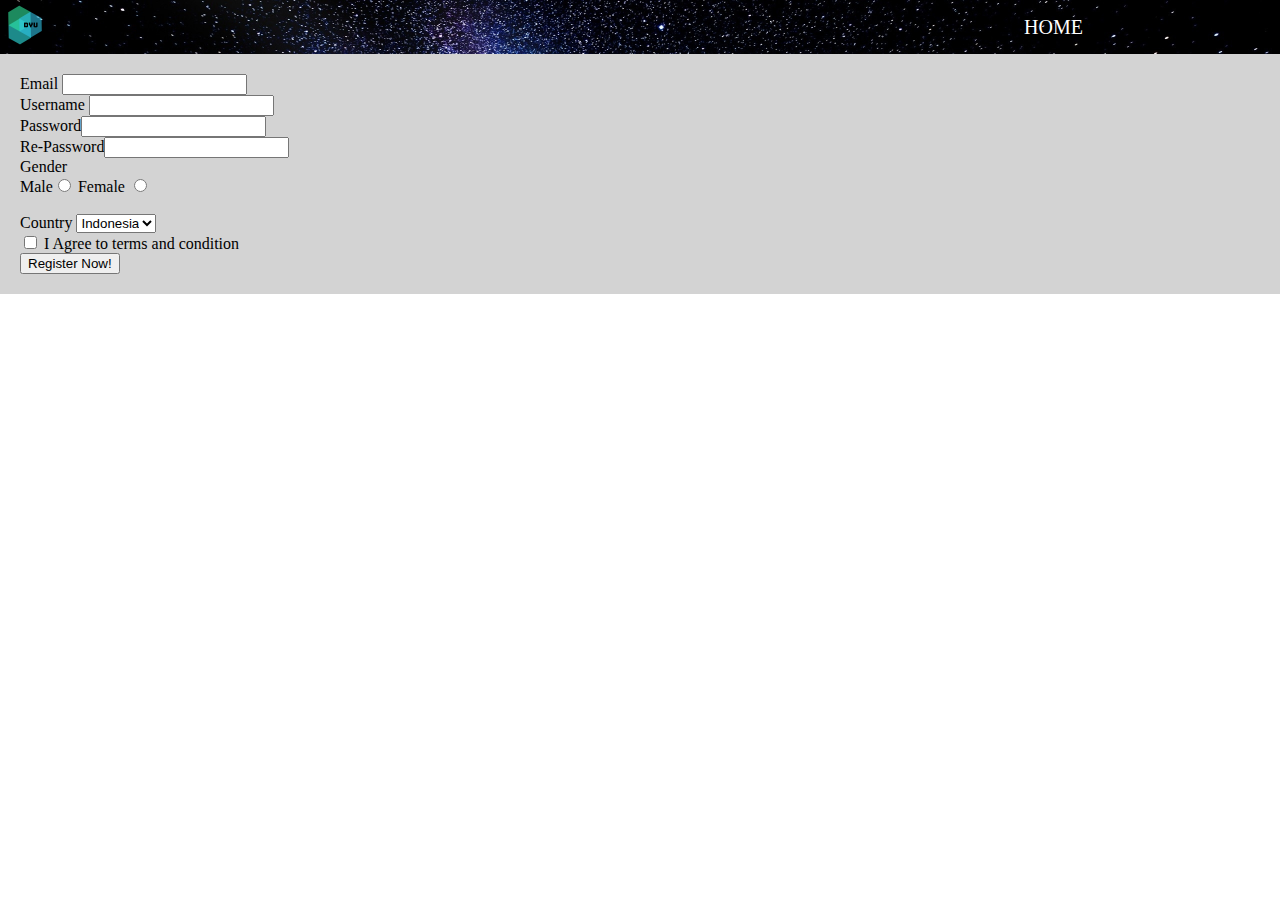
<file: html/Registerform.html>
<!DOCTYPE html>
<html lang="en">
<head>
    <meta charset="UTF-8">
    <meta http-equiv="X-UA-Compatible" content="IE=edge">
    <meta name="viewport" content="width=device-width, initial-scale=1.0">
    <title>Form</title>
    <link rel="stylesheet" href="../css/formstyle.css">
</head>
<body>
    <div class="header">
        <div class="navbar">
            <div class="logo">
                <img src="../assets/logo.png" alt="" width="50px">
            </div>
            <div class="navigation">
                <div class="home">
                  HOME
                </div>
            </div>
        </div>
    </div>
    <div class="content">
        <form action="./index.html">
            Email <input type="email" name="" id=""> <br>
            Username <input type="text" nam="" id="">
            <br>
            Password<input type="password" name="" id="">
            <br>
            Re-Password<input type="password" name="" id="">
            <br>
            Gender <br>
            Male<input type="radio" name="gender" id=""> 
            Female <input type="radio" name="gender" id="">
             <br
            Birth date<input type="date" name="" id="">
            <br>
    
            Country
            <select name="" id="">
                <option value="">Indonesia</option>
                <option value="">Malaysia</option>
                <option value="">Filipina</option>
            </select>
            
            <br>
            <input type="checkbox" name="" id=""> I Agree to terms and condition
            <br>
    
            <input type="submit" value="Register Now!">
            
            
        </form>
    </div>
    
</body>
</html>
</file>
<file: css/formstyle.css>
body{
    margin: 0;
}

.header{
    background-image: url(../assets/background.jpg);
    background-size: cover;
}

.navbar{
    display:flex;
    justify-content: space-between;
}

.navigation{
    display: flex;
    align-items: center;
    width: 20%;
    margin-left: 2%;
}

.home{
    color: white;
    font-size: 20px;
}

.content{
    background-color:lightgray;
    padding: 20px;
}
</file>
